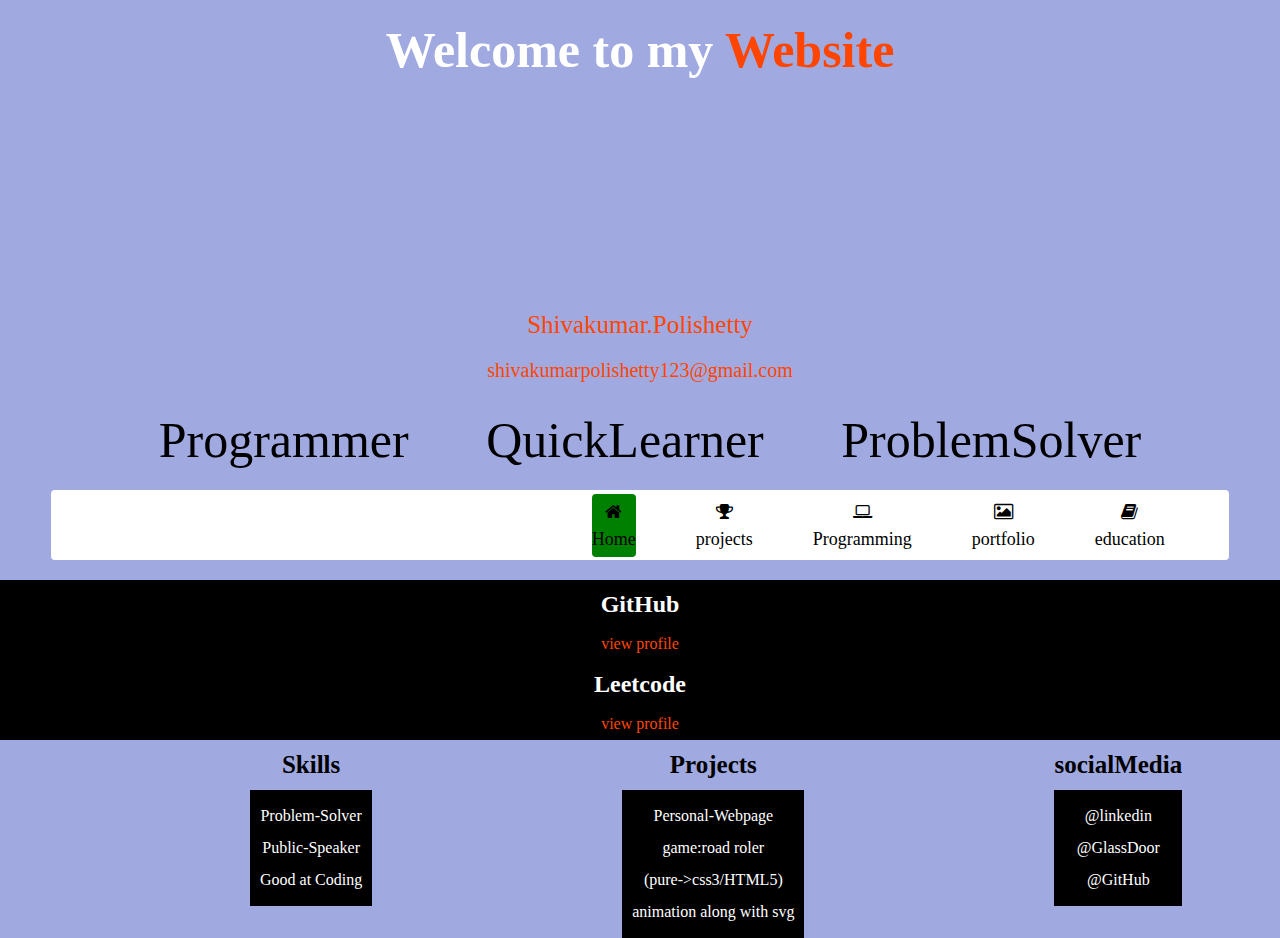
<file: index.html>
﻿<html>
<head>
    <title>mywebsite|Home</title>
    <meta name ="viewport" content="width=device-width"/>
    <meta charset="utf-8" />
    <link rel="stylesheet" href="style.css" />
    <link href="https://stackpath.bootstrapcdn.com/font-awesome/4.7.0/css/font-awesome.min.css" rel="stylesheet" />
    <meta http-equiv="refresh"  content="5"/>
</head>
<body>

    <div class="box">
        <header id="showcase">
            <h1>
                Welcome to my <span>Website</span>
            </h1>

        </header>
        <name>Shivakumar.Polishetty</name>
        <br />
        <email>shivakumarpolishetty123@gmail.com</email>
        <div class="contianer" id="content">
            <ul>
                <li>Programmer</li>
                <li>QuickLearner</li>
                <li>ProblemSolver</li>

            </ul>

        </div>
        <nav class="nav">
            <ul>
                <li class="current">
                    <a href="index.html">
                        <div class="icon">
                            <i class="fa fa-home" aria-hidden="true"></i>
                        </div>
                        <div class="name" data-back-btn-text="Home">Home</div>
                    </a>
                </li>
                <li>
                    <a href="projects.html">
                        <div class="projects.html">
                            <i class="fa fa-trophy" aria-hidden="true"></i>

                        </div>
                        <div class="name" data-back-btn-text="projects">projects</div>
                    </a>
                </li>
                <li>
                    <a href="Programming.html">
                        <div class="icon">
                            <i class="fa fa-laptop" aria-hidden="true"></i>

                        </div>
                        <div class="name" data-back-btn-text="Programming">Programming</div>
                    </a>
                </li>
                <li>
                    <a href="portfolio.html">
                        <div class="icon">
                            <i class="fa fa-picture-o" aria-hidden="true"></i>

                        </div>
                        <div class="name" data-back-btn-text="portfolio">portfolio</div>
                    </a>
                </li>

                <li>
                    <a href="edu.html">
                        <div class="icon">
                            <i class="fa fa-book" aria-hidden="true"></i>

                        </div>
                        <div class="name" data-back-btn-text="education">education</div>
                    </a>
                </li>

            </ul>
        </nav>
    </div>
    <section class="details">
        <div class="detail">
            <h2>GitHub</h2>

            <ul>
                <li><a href="https://github.com/shivakumarpolishetty">
                    view profile
                    </a>
                </li>
            </ul>
          <p>
              
          </p>
         </div>
        <div class="detail">
            <h2>Leetcode</h2>
            <ul>
                 
                <li><a href="https://leetcode.com/shivakumarpolishetty/">
                  view profile
                </a></li>
            </ul>

        </div>

      

    </section>
    <section>

        <div class="skills">
            <h3>Skills</h3>
            <ul>
                <li>
                    Problem-Solver
                </li>
                <li>
                    Public-Speaker
                </li>
                <li>
                    Good at Coding
                </li>
            </ul>
        </div>
        <div class="skills">
            <h3>Projects</h3>
            <ul>
                <li>
                    Personal-Webpage
                </li>
                <li>
                   game:road roler<br />
                   (pure->css3/HTML5)
                </li>
                <li>
                    animation along with svg
                   
                </li>
            </ul>
        </div>
        <div class="skills">
            <h3>socialMedia</h3>
            <ul>
                <li>
                    @linkedin
                </li>
                <li>
                    @GlassDoor
                </li>
                <li>
                    @GitHub
                </li>
            </ul>
        </div>
    </section>
</body>
</html>
</file>
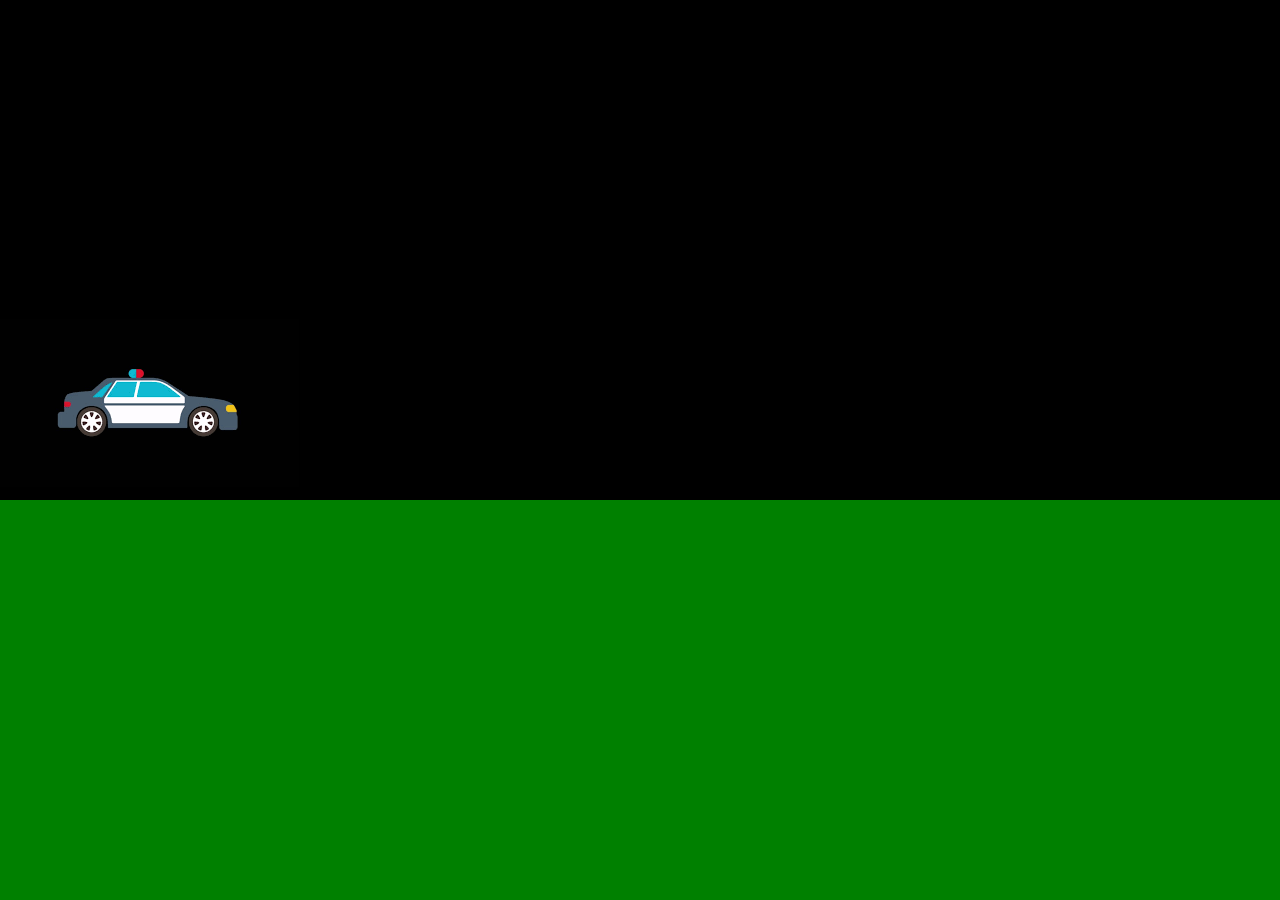
<file: animation.html>
<html>
<head>
<title>RoadRoller</title>
    <link rel="stylesheet" href="./animation.css"/>
</head>
<body>
    <div class="box">
    <div class="car">
        <img  src="police.png"/>
    </div>

    </div>
</body>
</html>
</file>
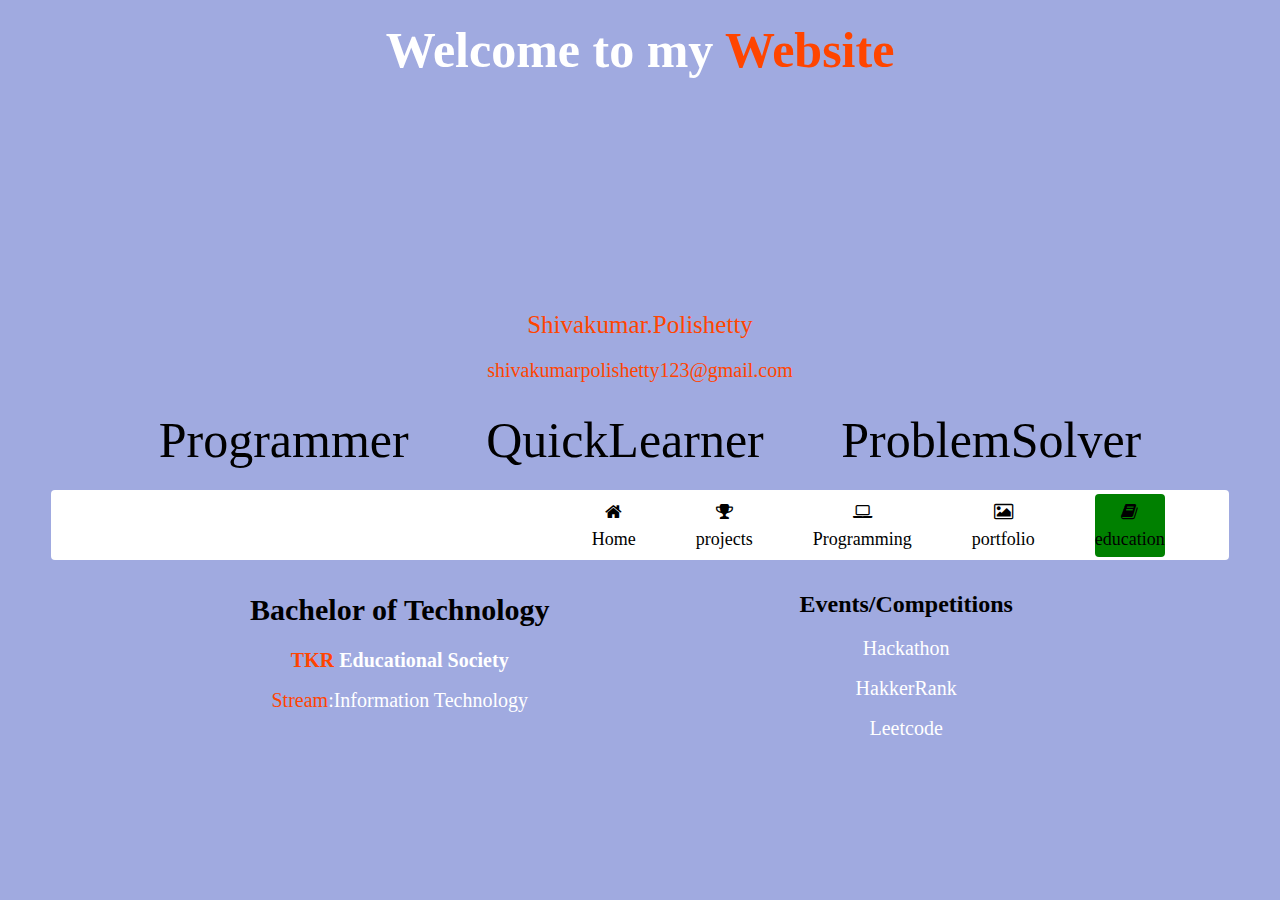
<file: edu.html>
﻿<html>
<head>
    <title>mywebsite|Home</title>
    <meta name="viewport" content="width=device-width" />
    <meta charset="utf-8" />
    <link rel="stylesheet" href="style.css" />
    <link href="https://stackpath.bootstrapcdn.com/font-awesome/4.7.0/css/font-awesome.min.css" rel="stylesheet" />
   <!-- <meta http-equiv="refresh" content="5" />  -->
</head>
<body>

    <div class="box">
        <header id="showcase">
            <h1>
                Welcome to my <span>Website</span>
            </h1>

        </header>
        <name>Shivakumar.Polishetty</name>
        <br />
        <email>shivakumarpolishetty123@gmail.com</email>
        <div class="contianer" id="content">
            <ul>
                <li>Programmer</li>
                <li>QuickLearner</li>
                <li>ProblemSolver</li>

            </ul>

        </div>
        <nav class="nav">
            <ul>
                <li>
                    <a href="index.html">
                        <div class="icon">
                            <i class="fa fa-home" aria-hidden="true"></i>
                        </div>
                        <div class="name" data-back-btn-text="Home">Home</div>
                    </a>
                </li>
                <li>
                    <a href="projects.html">
                        <div class="icon">
                            <i class="fa fa-trophy" aria-hidden="true"></i>

                        </div>
                        <div class="name" data-back-btn-text="projects">projects</div>
                    </a>
                </li>
                <li>
                    <a href="Programming.html">
                        <div class="icon">
                            <i class="fa fa-laptop" aria-hidden="true"></i>

                        </div>
                        <div class="name" data-back-btn-text="Programming">Programming</div>
                    </a>
                </li>
                <li>
                    <a href="portfolio.html">
                        <div class="icon">
                            <i class="fa fa-picture-o" aria-hidden="true"></i>

                        </div>
                        <div class="name" data-back-btn-text="portfolio">portfolio</div>
                    </a>
                </li>

                <li class="current">
                    <a href="edu.html">
                        <div class="icon">
                            <i class="fa fa-book" aria-hidden="true"></i>

                        </div>
                        <div class="name" data-back-btn-text="education">education</div>
                    </a>
                </li>

            </ul>
        </nav>
    </div>

    <div class="education">
        <div class="college">
            <h2>Bachelor of Technology</h2>
            <p>
                <h4><span>TKR</span> Educational Society</h4>
                <span>Stream</span>:Information Technology


            </p>
        </div>
    </div>
  <div class="education">
        <div class="Events">
            <h2>Events/Competitions</h2>
            <ul>
                <li> Hackathon</li>
                <li>HakkerRank</li>
                <li>Leetcode </li>

            </ul>
        </div>

    </div>
</body>
</html>
</file>
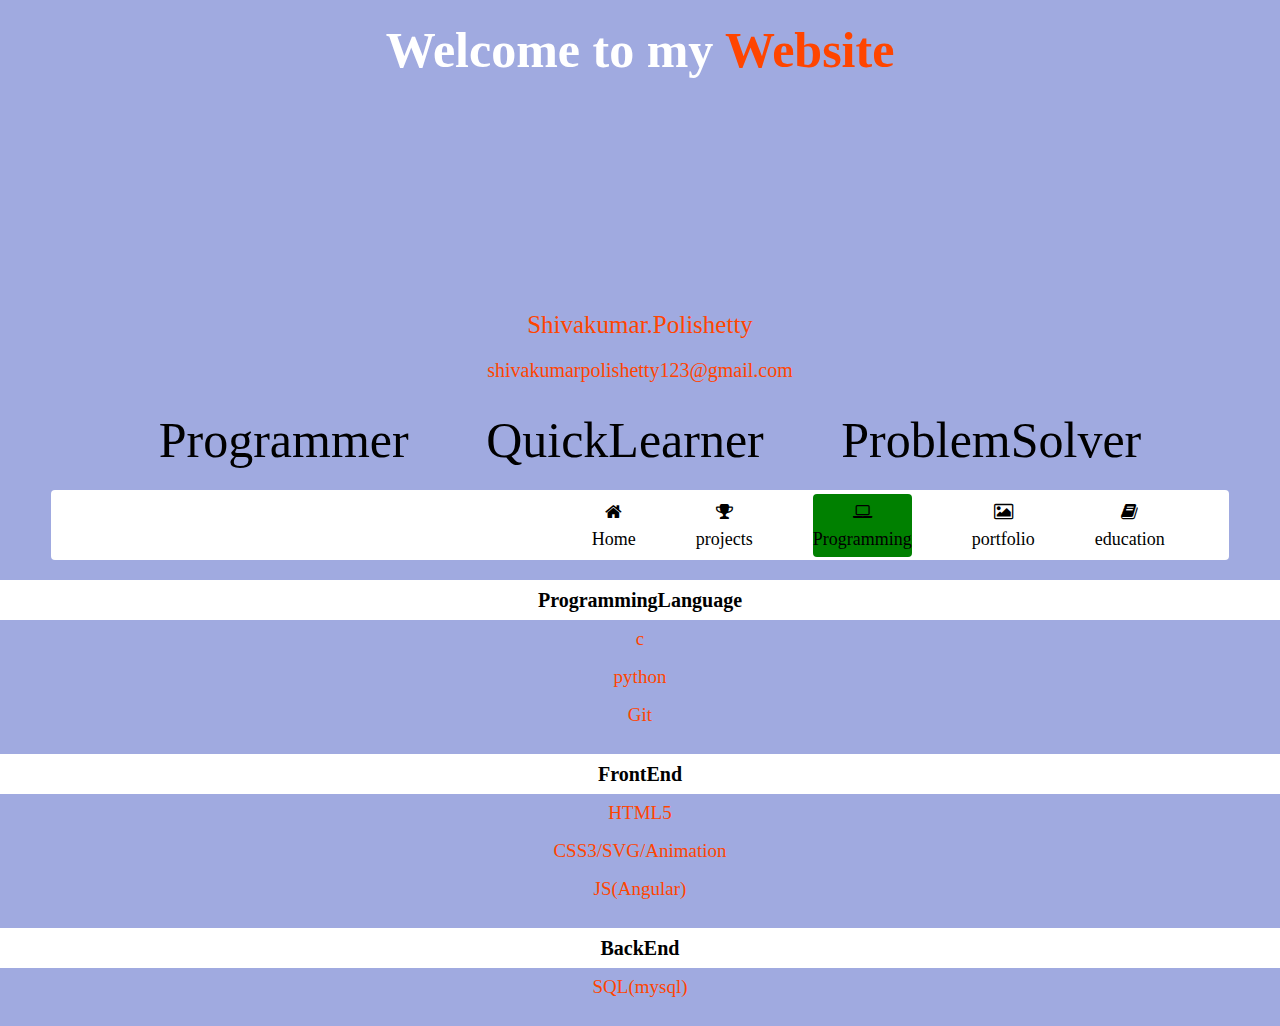
<file: Programming.html>
﻿<html>
<head>
    <title>mywebsite</title>
    <meta name="viewport" content="width=device-width" />
    <meta charset="utf-8" />
    <link rel="stylesheet" href="style.css" />
    <link href="https://stackpath.bootstrapcdn.com/font-awesome/4.7.0/css/font-awesome.min.css" rel="stylesheet" />
    <meta http-equiv="refresh" content="5"/>
</head>
<body>

    <div class="box">
        <header id="showcase">
            <h1>
                Welcome to my <span>Website</span>
            </h1>

        </header>
        <name>Shivakumar.Polishetty</name>
        <br />
        <email>shivakumarpolishetty123@gmail.com</email>
        <div class="contianer" id="content">
            <ul>
                <li>Programmer</li>
                <li>QuickLearner</li>
                <li>ProblemSolver</li>

            </ul>

        </div>
        <nav class="nav">
            <ul>
                <li>
                    <a href="index.html">
                        <div class="icon">
                            <i class="fa fa-home" aria-hidden="true"></i>
                        </div>
                        <div class="name" data-back-btn-text="Home">Home</div>
                    </a>
                </li>
                <li>
                    <a href="projects.html">
                        <div class="icon">
                            <i class="fa fa-trophy" aria-hidden="true"></i>

                        </div>
                        <div class="name" data-back-btn-text="projects">projects</div>
                    </a>
                </li>
                <li class="current">
                    <a href="Programming.html">
                        <div class="icon">
                            <i class="fa fa-laptop" aria-hidden="true"></i>

                        </div>
                        <div class="name" data-back-btn-text="Programming">Programming</div>
                    </a>
                </li>
                <li>
                    <a href="portfolio.html">
                        <div class="icon">
                            <i class="fa fa-picture-o" aria-hidden="true"></i>

                        </div>
                        <div class="name" data-back-btn-text="portfolio">portfolio</div>
                    </a>
                </li>

                <li>
                    <a href="edu.html">
                        <div class="icon">
                            <i class="fa fa-book" aria-hidden="true"></i>

                        </div>
                        <div class="name" data-back-btn-text="education">education</div>
                    </a>
                </li>

            </ul>
        </nav>
    </div>
    <section class="langs">
        <div class="lang">
            <h3>ProgrammingLanguage</h3>
            <ul>
                <li>
                    c
                </li>
                <li>
                    python
                </li>
                <li>Git</li>
                

            </ul>
        </div>
        <div class="lang">
            <h3>FrontEnd</h3>
            <ul>
                <li>
                    HTML5
                </li>
                <li>
                    CSS3/SVG/Animation
                </li>
                <li>
                    JS(Angular)
                </li>

            </ul>
        </div>
        <div class="lang">
            <h3>BackEnd</h3>
            <ul>
                <li>
                    SQL(mysql)
                </li>
               

            </ul>
        </div>
    </section>
</body>
</html>
</file>
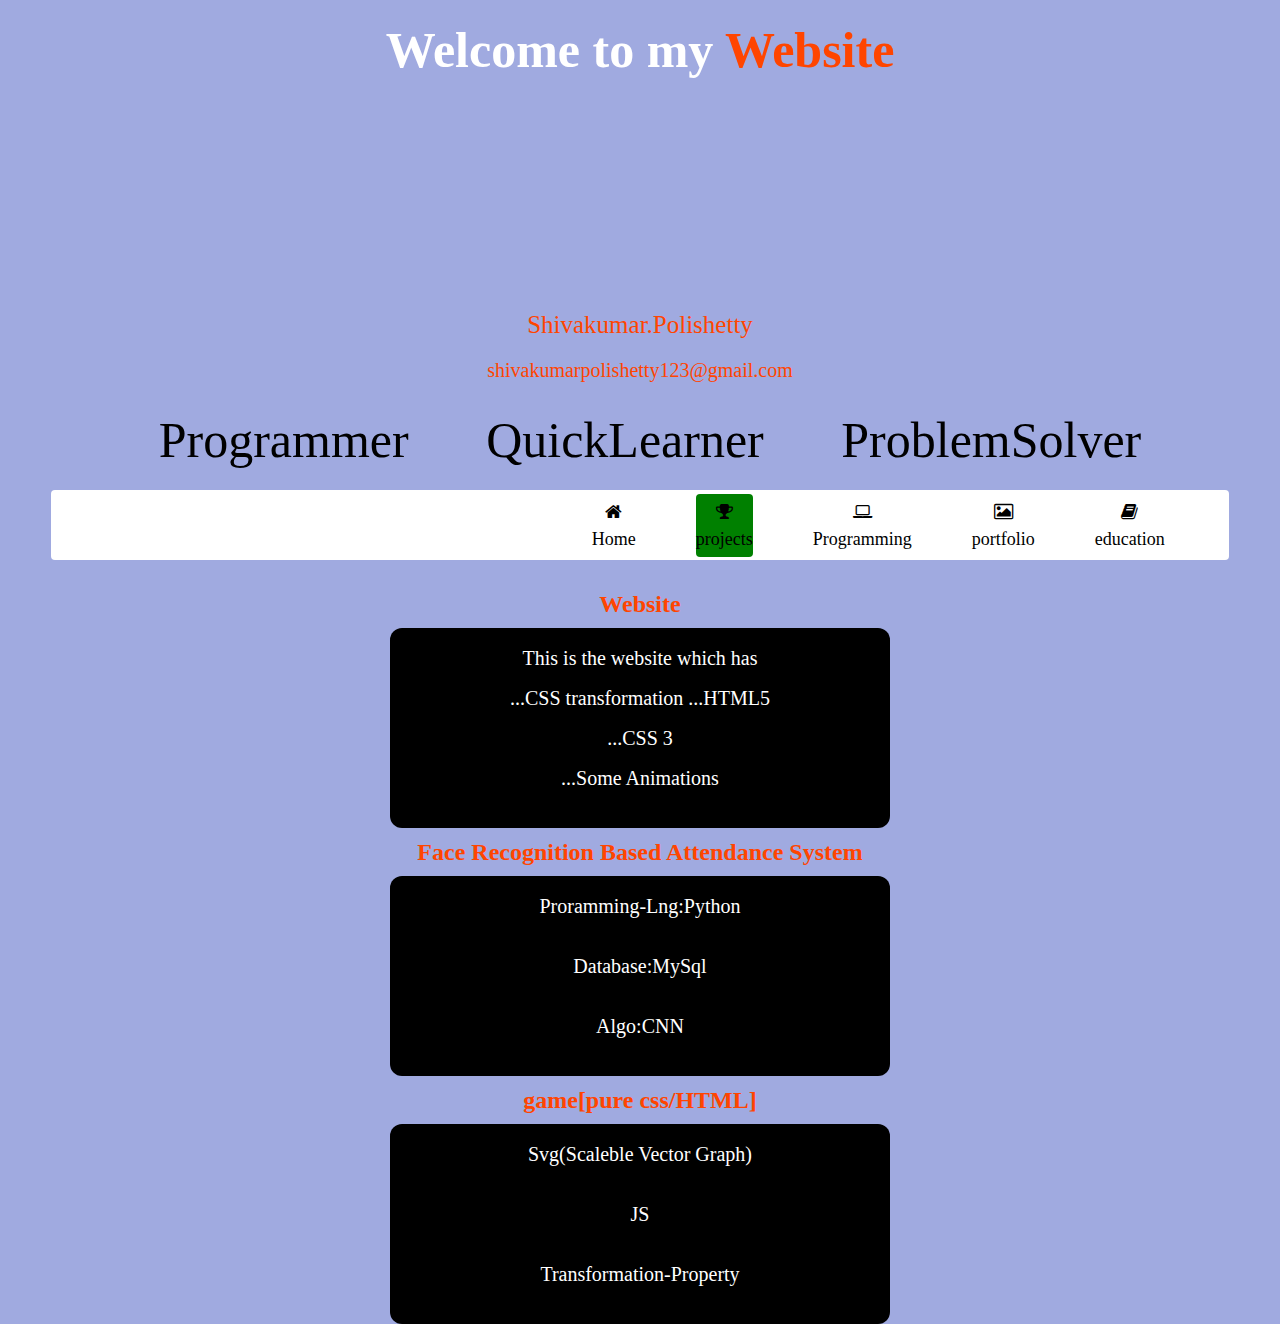
<file: projects.html>
﻿<html>
<head>
    <title>mywebsite|projects</title>
    <meta name="viewport" content="width=device-width" />
    <meta charset="utf-8" />
    <link rel="stylesheet" href="style.css" />
    <link href="https://stackpath.bootstrapcdn.com/font-awesome/4.7.0/css/font-awesome.min.css" rel="stylesheet" />
   <!--    <meta http-equiv="refresh" content="5" /> -->
</head>
<body>

    <div class="box">
        <header id="showcase">
            <h1>
                Welcome to my <span>Website</span>
            </h1>

        </header>
        <name>Shivakumar.Polishetty</name>
        <br />
        <email>shivakumarpolishetty123@gmail.com</email>
        <div class="contianer" id="content">
            <ul>
                <li>Programmer</li>
                <li>QuickLearner</li>
                <li>ProblemSolver</li>

            </ul>

        </div>
        <nav class="nav">
            <ul>
                <li>
                    <a href="index.html">
                        <div class="icon">
                            <i class="fa fa-home" aria-hidden="true"></i>
                        </div>
                        <div class="name" data-back-btn-text="Home">Home</div>
                    </a>
                </li>
                <li class="current">
                    <a href="projects.html">
                        <div class="icon">
                            <i class="fa fa-trophy" aria-hidden="true"></i>

                        </div>
                        <div class="name" data-back-btn-text="projects">projects</div>
                    </a>
                </li>
                <li>
                    <a href="Programming.html">
                        <div class="icon">
                            <i class="fa fa-laptop" aria-hidden="true"></i>

                        </div>
                        <div class="name" data-back-btn-text="Programming">Programming</div>
                    </a>
                </li>
                <li>
                    <a href="portfolio.html">
                        <div class="icon">
                            <i class="fa fa-picture-o" aria-hidden="true"></i>

                        </div>
                        <div class="name" data-back-btn-text="portfolio">portfolio</div>
                    </a>
                </li>

                <li>
                    <a href="edu.html">
                        <div class="icon">
                            <i class="fa fa-book" aria-hidden="true"></i>

                        </div>
                        <div class="name" data-back-btn-text="education">education</div>
                    </a>
                </li>

            </ul>
        </nav>
    </div>
    <section>
        <div class="projects">
             <h2><span>Website</span> </h2>

            <article  class="text">
                <div class="website">
                    This is the website which has <br />
                    ...CSS transformation
                    ...HTML5<br />
                    ...CSS 3<br />
                    ...Some Animations<br />
                </div>
            </article>







        </div>
        <div class="projects">
            <h2> <span>Face Recognition Based Attendance System</span></h2>
            <article class="text">
                <ul>
                    <li>Proramming-Lng:Python</li>
                    <li>Database:MySql</li>
                    <li>Algo:CNN</li>
                </ul>
            </article>
        </div>

        <div class="projects">
            <h2><span> game[pure css/HTML]</span></h2>
            <article class="text">
                
                    <ul>
                        <li> Svg(Scaleble Vector Graph)</li>
                        <li>JS</li>
                        <li> Transformation-Property</li>
                    </ul>
               
            </article>
        </div>
    </section>
</body>
</html>
</file>
<file: style.css>
*{
    margin:0px;
    padding:0px;
}
body{
    background:rgb(160, 170, 224);
    font-family:Tahoma;
    color:white;
    line-height:2;
    text-align:center;
}
.box{
    width:92%;
    margin:auto;
}
.container{
    max-width:98%;
    margin:auto;
    padding:0px 30px;
}
#showcase{
    height:300px;
}
#showcase h1{
    font-size:50px;
    position:relative;
    animation:header;
    animation-duration:3s;
    animation-fill-mode:forwards;
}
name{
    font-size:25px;
  color:orangered;
}
email{
    font-size:20px;
    color:orangered;
}
@keyframes header{
    0% {
        top: -10px
    }
    100%{top:100px}
}
#content{
    position:relative;
    animation:slider;
    animation-duration:2s;
    animation-fill-mode:forwards;
}
#content li{
    list-style:none;
    display:inline;


}
 #content ul {
        word-spacing: 1.3em;
        font-size:50px;
        color:black;
        padding-left:20px;
    }
@keyframes slider{
    0%{left:-3000px}
    100%{left:0px}
}


span{
    color:orangered;
}
.nav{
    background:white;
    width:100%;
    height:70px;
    font-size:18px;
    border-radius:4px;
    margin-bottom:20px;
   
}
.nav ul{
    display:flex;
    float:right;
    padding:4px;

}
.nav ul li{
   
    margin-right:60px;
   
}
ul li a.icon .fa{
    width:100%;
    height:100%;
    line-height:40px;
    font-size:37px;
}

.nav a{
    text-decoration:none;
    color:black;
   
}
.nav li:hover{
    background:green;
    border-radius:4px;
   
}
.current{
    background:green;
    border-radius:4px;
    
}

.details{
    margin-top:15px;
  
    text-align:center;
    background-color:black;
  


}

.details .detail h2{
    text-align:center;
}

.detail ul{
    list-style:none;
}
.detail ul li a{
    text-decoration:none;
    color:orangered;
}
.skills{
    float:left;
    margin-left:250px;
    
}
.skills h3{
    font-size:25px;
    color:black;
}
.skills ul{
    list-style:none;
    background-color:black;
    padding:10px;
}
.langs{
    margin-top:12px;
   
}

.lang{
    animation-name: move;
    animation-duration: 5s;
    animation-fill-mode: forwards;
    animation-delay: 5s;
}
@keyframes move {
    0% {
        left: -1000px;
    }

    100% {
        left:0px;
    }
}
.langs .lang{
    margin-bottom:20px;
}
.langs h3{
    font-size:20px;
    color:black;
    background-color:white;
       width:auto;

}
.lang ul li{
    font-size:19px;
    color:orangered;
}
.projects h3{
    text-align:center;
    color:black;
}
.projects article{
    text-align:center;
    background-color:black;
    height:200px;
    width:500px;
    margin:auto;
    border-radius:12px;
    box-sizing:border-box;
}
.projects ul li{
    list-style:none;
    font-size:20px;
    padding:10px;
}
.projects .website{
    font-size:20px;
    padding:10px;
}
.education{
    float:left;
    margin-left:250px;
}
.education h2{
    color:black;
}
.college{
   font-size:20px;
}
.events li{
list-style:none;
font-size:20px;
}
</file>
<file: animation.css>
*{
    padding:0px;
    margin:0px;
}
body{
    background-color:green;

}
.box{
    width:100%;
    height:500px;
    background-position:center;
    background-repeat:no-repeat;
    background-color:black;
    position:relative;

}

.car{
    position:absolute;
    left:0px;
    top:319px;
    animation-name:police;
    animation-duration:4s;
    transition-property:transform;

}
.car:hover{

    transform: rotateY(360deg);

}
@keyframes police{
    0%{}
   

}
</file>
